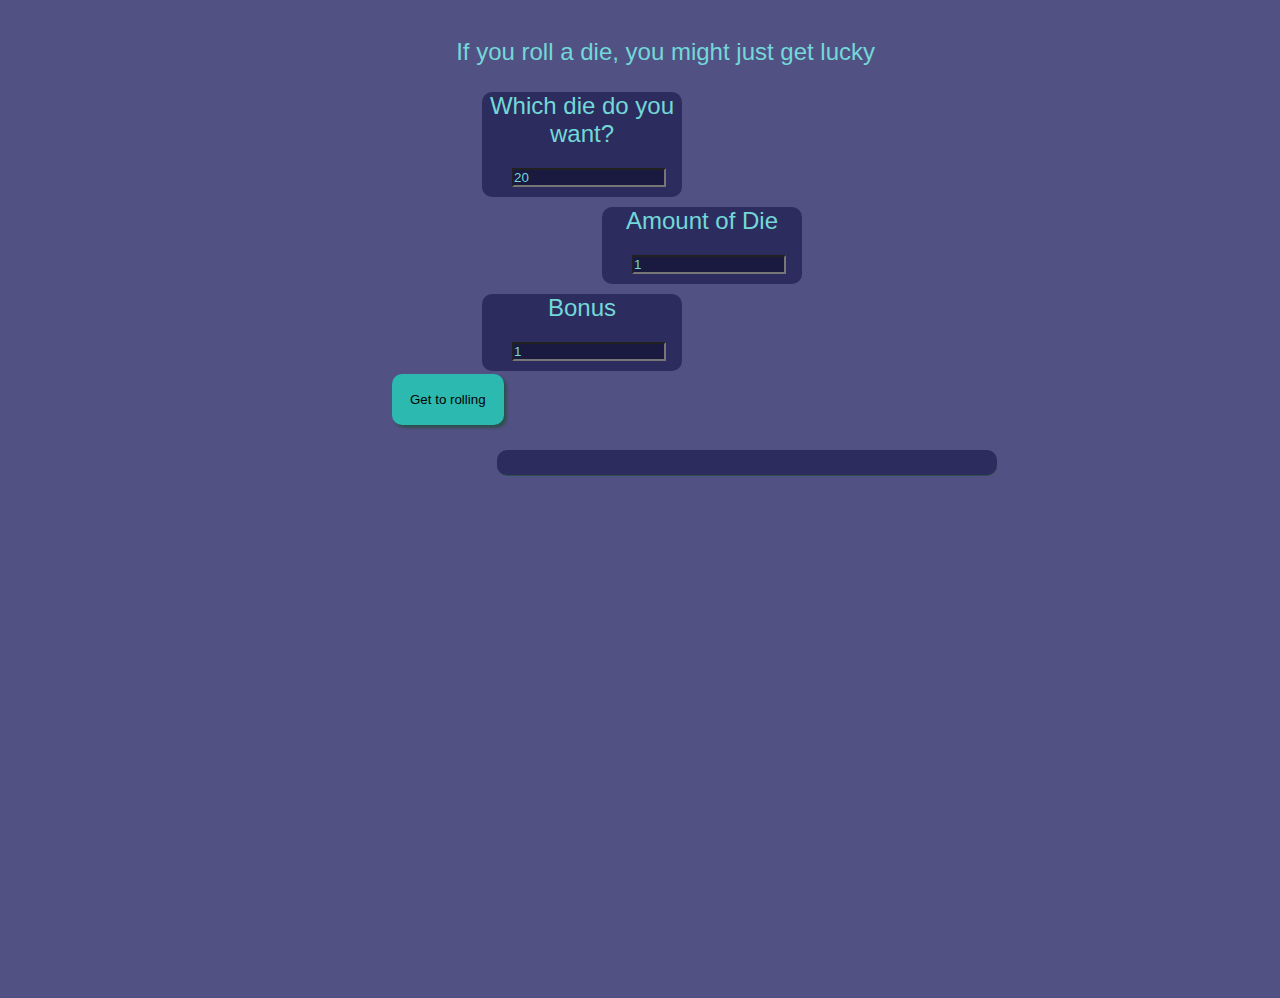
<file: index.html>
<!DOCTYPE html>
<html lang="en">
  <head>
    <meta charset="UTF-8" />
    <title>Toca un dado</title>
    <link rel="stylesheet" href="css/dice.css" />
  </head>
  <body>
    <div class="container-title">
      <p class="Title">If you roll a die, you might just get lucky</p>
    </div>

    <div class="container">
      <!-- DieType -->
      <div class="typeArea">
        <p class="bonus-title">Which die do you want?</p>
        <input type="number" class="input" id="dieType" placeholder="20" />
      </div>
      <!-- DieAmount -->
      <div class="amountArea">
        <p class="bonus-title">Amount of Die</p>
        <input
          type="number"
          class="input"
          id="amount"
          placeholder="1"
          min="0"
          max="100"
        />
      </div>
      <!-- DieBonus -->
      <div class="bonusArea">
        <p class="bonus-title">Bonus</p>
        <input
          type="number"
          class="input"
          id="bonus"
          placeholder="+1"
          min="0"
          max="10"
          value="+1"
        />
      </div>
      <button onclick="anySides()">Get to rolling</button>

      <!-- Result -->
      <div class="resultArea">
        <p id="Sum" class="sum"></p>
        <p id="Result" class="result"></p>
      </div>

      <div class="oldRolls">
        <p id="oldRolls"></p>
      </div>
    </div>
  </body>
  <script src="js/dice.js"></script>
</html>
</file>
<file: css/dice.css>
* {
  margin: 0;
  padding: 0;
}
html {
  background:rgb(82, 81, 132);
  color: #72d8d8;
  font-size: 1.5em;
  font-family: sans-serif;

}
.container {
  width: 300px;
  height: 650px;
  margin: auto;
  padding:0 20% 20% 0;
  border-radius:20px;
}

.areaDice {
  margin: 5% 50% 10% 45%;
  padding:5%;
  width: 350px;
  height:150px;
  background: rgb(45, 44, 94);
  border-radius:10px;
  text-align: justify;
}
.bonusArea{
margin: auto 40% auto 40%;
width: 200px;
background:rgb(45, 44, 94);
border-radius: 10px;
}
.amountArea{
  margin:auto auto auto 80%;
  width: 200px;
  background:rgb(45, 44, 94);
  border-radius: 10px;
  }

.typeArea{
  margin:auto auto auto 40%;
  width: 200px;
  background:rgb(45, 44, 94);
  border-radius: 10px;
  }

.input{
  margin: 10px 30px;
  width:150px;
  align-items: left;
  background: rgb(26, 26, 64);
  color: #72d8d8;
  outline:none;
  resize:none;
}

.bonus-title{
text-align: center;
margin: 10px auto 10px;
}

.container-title{
text-align: center;
margin: 3% 10% 2% 14%;
padding: auto;
}

.title{
  padding-left: 35%;
  text-align:center;
  vertical-align: middle;
  padding-top: 10%;
}

.separator{
  padding:5%;
}

.sum{
  text-align: center;
  padding-top:1%;
  overflow-wrap: break-word;
}
.result{
  text-align: center;
  padding: 2%;
  text-transform: uppercase;
  overflow-wrap: break-word;
}
.resultArea{
  margin: 10px 10px 30px 45%;
  width: 500px;
  height:max-content;
  background: rgb(45, 44, 94);
  border-radius:10px;
  text-align: center;
  box-shadow: 0 1px 0 0 darkslategrey;
}
.oldRolls{
  margin: 10px 10px 30px 45%;
  width: 200px;
  height:max-content;
  background: rgb(45, 44, 94);
  border-radius:10px;
  text-align: center;
  overflow-wrap: break-word;
  hyphens: manual;
}

button {
  padding: 6%;
  margin-left: 10%;
  margin-bottom:5%;
  margin-top:1%;
  margin-right:1%;
  background: #2bb9b0;
  border: none;
  box-shadow: 3px 3px 3px darkslategrey;
  border-radius: 10px;
}
button:hover {
  box-shadow: inset 1px 1px 1px #000;
  cursor: pointer;
  background:#218f88 ;
}
button:active {
  background: #34e8dc;
  box-shadow: inset 1px 1px 6px #000;
}
</file>
